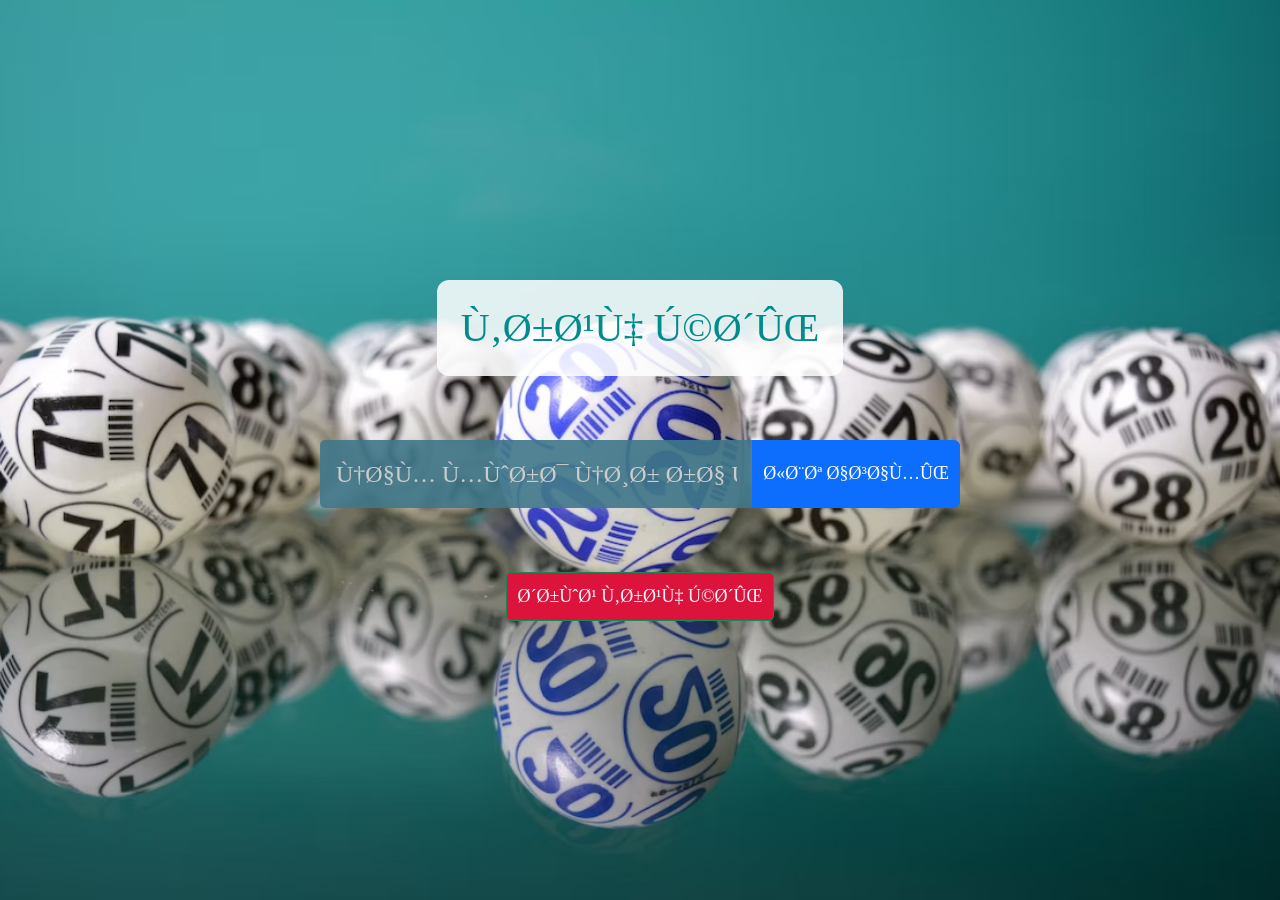
<file: index.html>
<!DOCTYPE html>
<html>
    <head>
        <title>قرعه کشی با جاوااسکریپت</title>
        <!-- استایل‌های جدید -->

        <!-- اسکریپت‌های جدید -->
        <link rel="stylesheet" href="https://cdnjs.cloudflare.com/ajax/libs/font-awesome/4.7.0/css/font-awesome.min.css">
        <link
            href="https://cdn.jsdelivr.net/npm/bootstrap@5.3.0/dist/css/bootstrap.min.css"
            rel="stylesheet"
            integrity="sha384-9ndCyUaIbzAi2FUVXJi0CjmCapSmO7SnpJef0486qhLnuZ2cdeRhO02iuK6FUUVM"
            crossorigin="anonymous"
        />

        <link rel="stylesheet" href="style.css" />
    </head>
    <body>
        <div class="main">
            <h2 class="text-costum">قرعه کشی</h2>
            <!-- <div class="form-group">
                <div class="input-group">
                    <input type="text" class="form-control" id="name" placeholder="نام شما" />
                    <span class="input-group-btn">
                        <button class="btn btn-primary" id="submitButton">ثبت</button>
                    </span>
                </div>
            </div> -->
           <div class="col-sm-12 col-md-6">
            <div class="row ">
                <div class="input-group mb-3">
                    <input type="text" class="form-control m-0"  id="name" placeholder="نام مورد نظر را وارد کنید">
                    <button style="padding: 10px; font-size:large ;" class="btn btn-primary" type="button" id="submitButton">ثبت اسامی</button>
                  </div>
            </div>
           </div>
              
              
            <div class="form-group">
                <button style="padding: 10px; font-size: large; margin-top: 5px; border-radius: 5px; background-color: crimson;color: aliceblue; " type="button" class="btn btn-success btn-lg mt-5" id="lotteryButton">شروع قرعه کشی</button>
            </div>
            <div class="form-group">
                <div class="spinner-container">
                    <div class="spinner"></div>
                </div>
                <div class="message"></div>
                <div class="message" id="result">
                    <span>نام برنده:</span>
                    <span id="winnerName"></span>
                </div>
            </div>
        </div>
        <script
            src="https://cdn.jsdelivr.net/npm/bootstrap@5.3.0/dist/js/bootstrap.bundle.min.js"
            integrity="sha384-geWF76RCwLtnZ8qwWowPQNguL3RmwHVBC9FhGdlKrxdiJJigb/j/68SIy3Te4Bkz"
            crossorigin="anonymous"
        ></script>

        <script src="app.js"></script>
    </body>
</html>
</file>
<file: style.css>
body {
    background: url(./photo-1629723515744-9ece210b6ddd.avif) no-repeat center center/cover ;
    color: #fff;
    font-family: vazir;
  }
  .main {
    width: 100%;
    height: 100vh;
    display: flex;
    justify-content: center;
    align-items: center;
    flex-direction: column;
  }
  .main h2 {
    font-size: 2.5rem;
    margin-bottom: 4rem;
  }
  .input-group input[type="text"] {
    padding: 1rem;
    border-radius: 5px;
    font-size: 1.5rem;
    border: none;
    background-color: #41788be7;
    color: #fff;
    margin-right: 1rem;
  }
  .input-group input[type="text"]::placeholder{
    color: #ccc;
    text-align: right;
  }
  .btn-group button {
    background-color: #008c8c;
    color: #fff;
    border: none;
    padding: 1rem 2rem;
    font-size: 1.5rem;
    border-radius: 5px;
    cursor: pointer;
  }
  .btn-group button:hover {
    transform: translateY(-3px);
  }
  .message {
    margin-top: 3rem;
    font-size: 2rem;
    display: none;
  }
  .message.i {
    color: #1BA94C;
  }
  .message.i svg {
    fill: #1BA94C;
  }
  .message.e {
    color: #FF3D2F;
  }
  .message.e svg {
    fill: #FF3D2F;
  }
  .text-costum{
    color: #008c8c;
    background-color: #ffffffda;
    padding: 1.5rem;
    border-radius: 12px;
  }
  .spinner-container {
    position: absolute;
    z-index: 100;
    top: 0;
    right: 0;
    bottom: 0;
    left: 0;
    background-color: rgba(255,255,255,0.4);
    display: flex;
    justify-content: center;
    align-items: center;
    visibility: hidden;
    opacity: 0;
    transition: visibility 0s, opacity 0.3s ease;
  }
  .spinner {
    width: 60px;
    height: 60px;
    border-radius: 50%;
    border: 4px solid #fff;
    border-top-color: #222;
    animation: spin 0.8s linear infinite;
  }
  @keyframes spin {
    to { transform: rotate(360deg); }
  }
  .spinner-container.active {
    visibility: visible;
    opacity: 1;
  }
  .message{
    background-color: #ffffffda;
    padding: 1.5rem;
    border-radius: 12px;
  }
</file>
<file: Public/style.css>
body {
    background: url(./photo-1629723515744-9ece210b6ddd.avif) no-repeat center center/cover ;
    color: #fff;
    font-family: vazir;
  }
  .main {
    width: 100%;
    height: 100vh;
    display: flex;
    justify-content: center;
    align-items: center;
    flex-direction: column;
  }
  .main h2 {
    font-size: 2.5rem;
    margin-bottom: 4rem;
  }
  .input-group input[type="text"] {
    padding: 1rem;
    border-radius: 5px;
    font-size: 1.5rem;
    border: none;
    background-color: #41788be7;
    color: #fff;
    margin-right: 1rem;
  }
  .input-group input[type="text"]::placeholder{
    color: #ccc;
    text-align: right;
  }
  .btn-group button {
    background-color: #008c8c;
    color: #fff;
    border: none;
    padding: 1rem 2rem;
    font-size: 1.5rem;
    border-radius: 5px;
    cursor: pointer;
  }
  .btn-group button:hover {
    transform: translateY(-3px);
  }
  .message {
    margin-top: 3rem;
    font-size: 2rem;
    display: none;
  }
  .message.i {
    color: #1BA94C;
  }
  .message.i svg {
    fill: #1BA94C;
  }
  .message.e {
    color: #FF3D2F;
  }
  .message.e svg {
    fill: #FF3D2F;
  }
  .text-costum{
    color: #008c8c;
    background-color: #ffffffda;
    padding: 1.5rem;
    border-radius: 12px;
  }
  .spinner-container {
    position: absolute;
    z-index: 100;
    top: 0;
    right: 0;
    bottom: 0;
    left: 0;
    background-color: rgba(255,255,255,0.4);
    display: flex;
    justify-content: center;
    align-items: center;
    visibility: hidden;
    opacity: 0;
    transition: visibility 0s, opacity 0.3s ease;
  }
  .spinner {
    width: 60px;
    height: 60px;
    border-radius: 50%;
    border: 4px solid #fff;
    border-top-color: #222;
    animation: spin 0.8s linear infinite;
  }
  @keyframes spin {
    to { transform: rotate(360deg); }
  }
  .spinner-container.active {
    visibility: visible;
    opacity: 1;
  }
  .message{
    background-color: #ffffffda;
    padding: 1.5rem;
    border-radius: 12px;
  }
</file>
